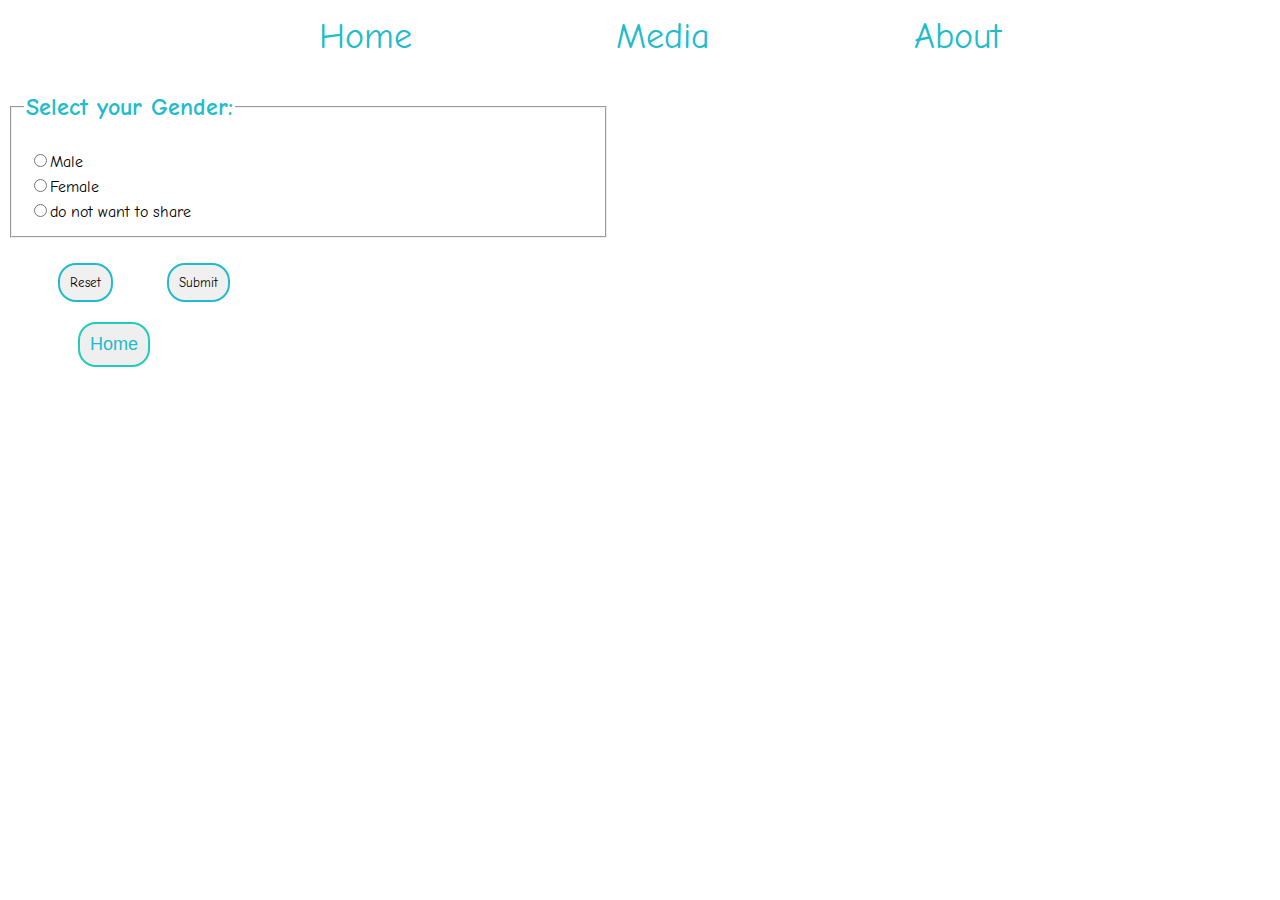
<file: gender.html>
<!DOCTYPE html>
<html lang="en">

<head>
    <meta charset="UTF-8">
    <meta name="viewport" content="width=device-width, initial-scale=1.0">
    <title>Select You Gender</title>
    <link rel="stylesheet" href="./styles/gender.css">
    <link rel="stylesheet" href="./styles/nav.css">
    <link rel="shortcut icon" href="./assets/img/IMG_7714.JPG" type="image/x-icon">
    <link rel="preconnect" href="https://fonts.googleapis.com">
    <link rel="preconnect" href="https://fonts.gstatic.com" crossorigin>
    <link href="https://fonts.googleapis.com/css2?family=Comic+Neue&display=swap" rel="stylesheet">
</head>

<body>
    <header>
        <nav>
            <ul>
                <li><a href="./index.html">Home</a></li>
                <li><a href="./media.html">Media</a></li>
                <li><a href="#">About</a></li>
            </ul>
        </nav>
    </header>
    <main>
        <form>
            <fieldset>
                <legend>
                    <h2>Select your Gender:</h2>
                </legend>
                <label for="male">
                    <input type="radio" name="gender" id="male">Male
                </label>
                <label for="female">
                    <input type="radio" name="gender" class="female">Female
                </label>
                <label for="do not want to share"><input type="radio" name="gender" id="do not want to share">do not
                    want to share</label>
            </fieldset>
            <button type="reset">Reset</button>
            <button type="submit">Submit</button>
        </form>
        <footer style="margin-top: 20px; margin-left:70px;">
            <button>
                <a href="./index.html">Home</a>
            </button>
        </footer>
    </main>
</body>

</html>
</file>
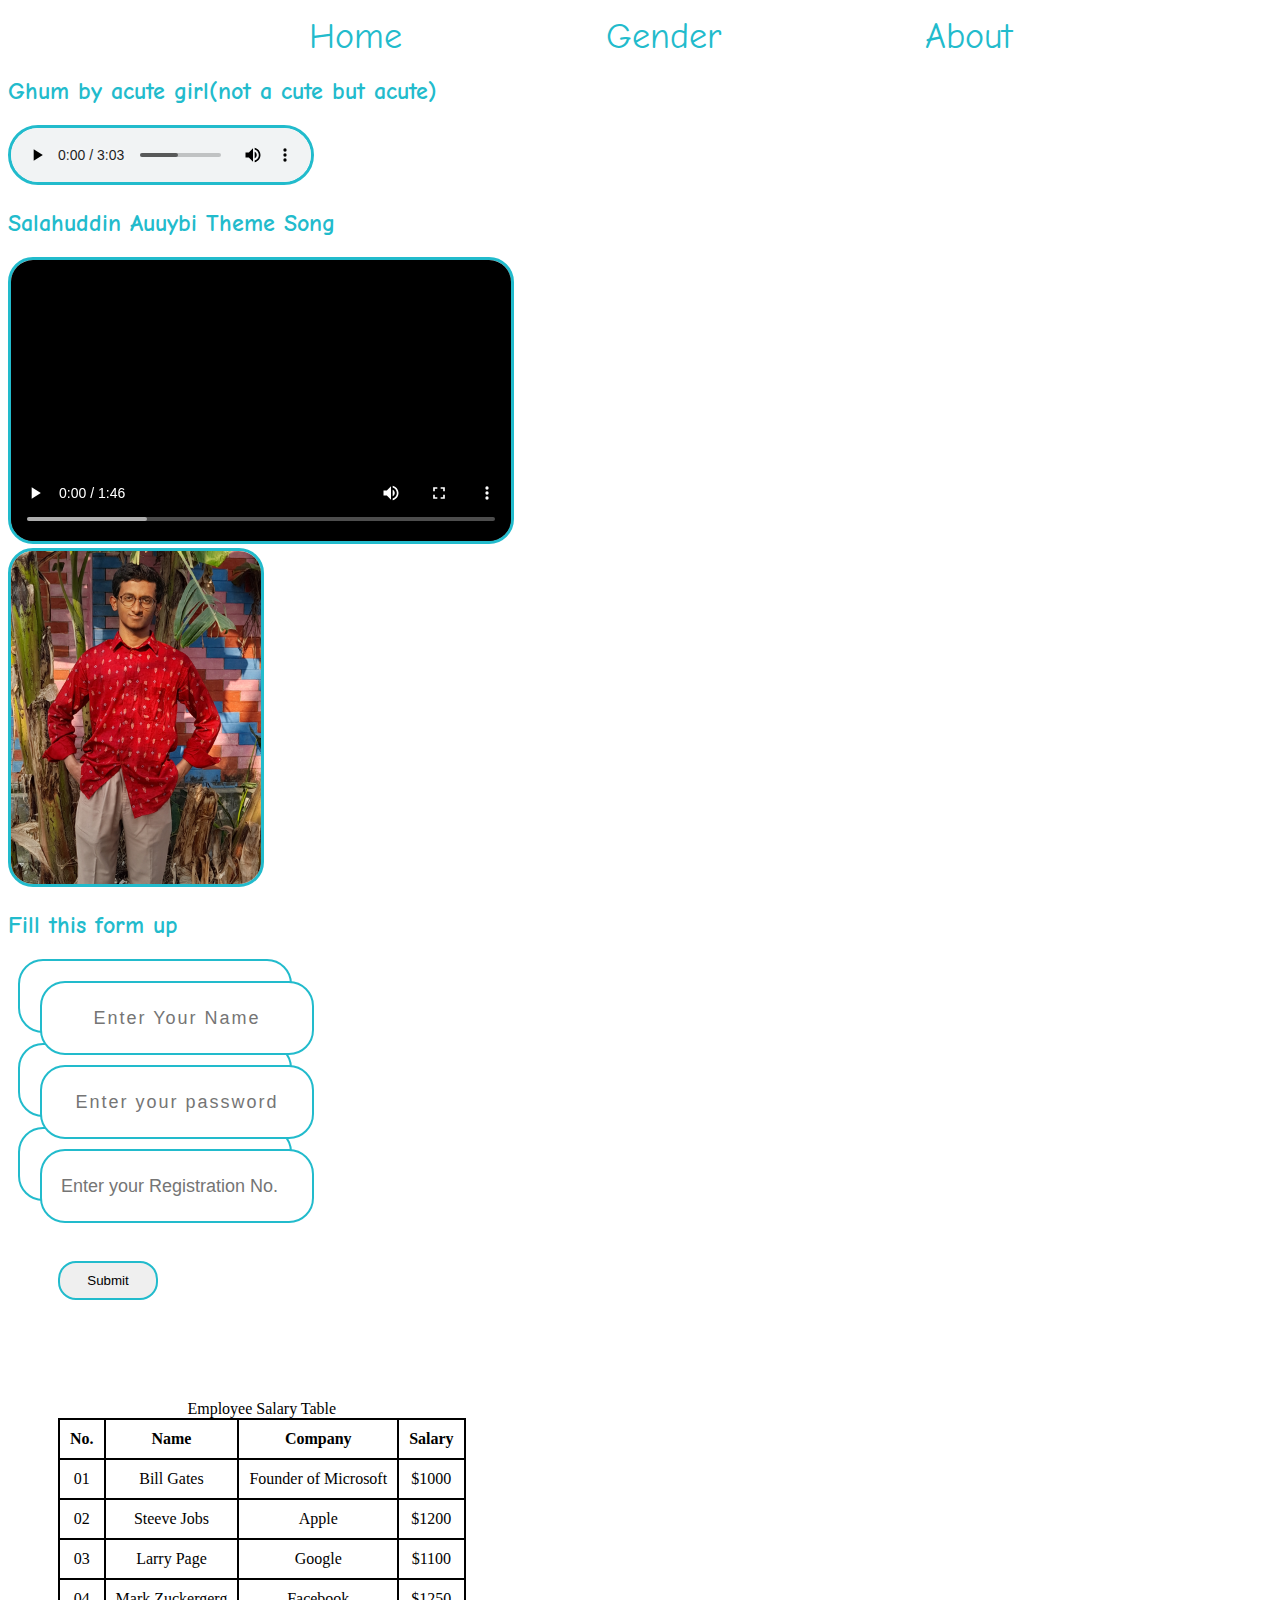
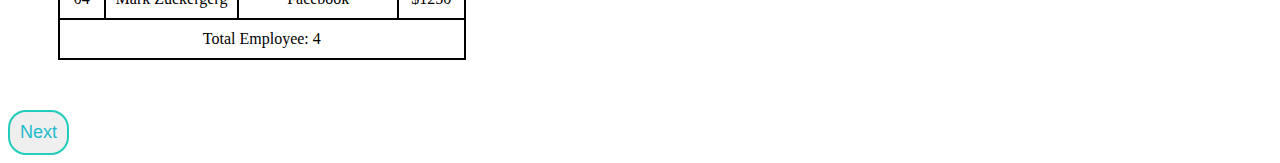
<file: media.html>
<!DOCTYPE html>
<html lang="en">

<head>
    <meta charset="UTF-8">
    <meta name="viewport" content="width=device-width, initial-scale=1.0">
    <title>Media</title>
    <link rel="stylesheet" href="./styles/media.css">
    <link rel="stylesheet" href="./styles/nav.css">
    <link rel="shortcut icon" href="./assets/img/IMG_7714.JPG" type="image/x-icon">
    <link rel="preconnect" href="https://fonts.googleapis.com">
    <link rel="preconnect" href="https://fonts.gstatic.com" crossorigin>
    <link href="https://fonts.googleapis.com/css2?family=Comic+Neue&display=swap" rel="stylesheet">
</head>

<body>
    <header>
        <nav>
            <ul>
                <li><a href="index.html">Home</a></li>
                <li><a href="./gender.html">Gender</a></li>
                <li><a href="#">About</a></li>
            </ul>
        </nav>
    </header>
    <main>
        <h2>Ghum by acute girl<span>(not a cute but acute)</span></h2>
        <audio src="./assets/audio/ghum.mp3" controls></audio>
        <h2>Salahuddin Auuybi Theme Song</h2>
        <video src="./assets/video/sahahuddin_ayyubi_theme_song.mp4" controls width="500px"></video>
        <section>
            <img src="./assets/img/20240203_152937.jpg" alt="MD Aref" width="250px">
        </section>
        <section>
            <h2>Fill this form up</h2>
            <form>
                <label for="name">
                    <input type="text" id="name" placeholder="Enter Your Name">
                </label>
                <label for="password">
                    <input type="password" id="password" placeholder="Enter your password">
                </label>
                <label for="reg.No."><input type="number" id="reg." placeholder="Enter your Registration No."></label>
                <button type="submit">Submit</button>
            </form>
        </section>
        <section>
            <table>
                <caption>Employee Salary Table</caption>
                <thead>

                </thead>
                <tr>
                    <th>No.</th>
                    <th>Name</th>
                    <th>Company</th>
                    <th>Salary</th>
                </tr>
                <tbody>
                    <tr>
                        <td>01</td>
                        <td>Bill Gates</td>
                        <td>Founder of Microsoft</td>
                        <td>$1000</td>
                    </tr>
                    <tr>
                        <td>02</td>
                        <td>Steeve Jobs</td>
                        <td>Apple</td>
                        <td>$1200</td>
                    </tr>
                    <tr>
                        <td>03</td>
                        <td>Larry Page</td>
                        <td>Google</td>
                        <td>$1100</td>
                    </tr>
                    <tr>
                        <td>04</td>
                        <td>Mark Zuckergerg</td>
                        <td>Facebook</td>
                        <td>$1250</td>
                    </tr>
                </tbody>
                <tfoot>
                    <tr>
                        <td colspan="4">Total Employee: 4</td>
                    </tr>
                </tfoot>
            </table>
        </section>
        <footer>
            <button>
                <a href="./gender.html">Next</a>
            </button>
        </footer>
    </main>
</body>

</html>
</file>
<file: styles/nav.css>
nav > ul {
  text-align: center;
}

header > nav > ul > li {
  display: inline;
  padding: 100px;
}
header > nav > ul > li > a {
  text-decoration: none;
  font-size: 36px;
}
time,
header > nav > ul > li > a,
h1,
h2,
h3,
h4,
h5,
h6 {
  color: #2bc;
}

h1,
h2,
h3,
h4,
h5,
h6,
header > nav > ul > li > a,
p {
  font-family: "Comic Neue", cursive;
  font-weight: 400;
  font-style: normal;
}
h2 {
  font-weight: 750;
}

footer > button > a {
  text-decoration: none;
  display: block;
  font-size: 18px;
  color: #2bc;
}

button {
  border: 2px solid #2cb;
  border-radius: 18px;
  padding: 10px;
}

button:hover {
  background-color: #ccc;
}
</file>
<file: styles/media.css>
video,
img {
  border-radius: 25px;
  border: 3px solid #2bc;
}
audio {
  border: 3px solid #2bc;
  border-radius: 50px;
}

form,
label {
  display: block;
}

label,
input {
  padding: 10px;
  margin: 10px;
  height: 50px;
  width: 250px;
  border: 2px solid #2bc;
  border-radius: 25px;
  outline: none;
}
label {
  border-radius: 25px;
}

input[placeholder] {
  font-size: 18px;
  letter-spacing: 2px;
  text-align: center;
}
input[placeholder="Enter your Registration No."] {
  letter-spacing: 0;
}

button[type="submit"] {
  padding: 10px;
  margin: 50px;
  outline: none;
  border: 2px solid #2bc;
  border-radius: 18px;
  width: 100px;
}

table {
  border-collapse: collapse;
  margin: 50px;
}
td,
th {
  border: 2px solid #000;
  padding: 10px;
  text-align: center;
}
</file>
<file: styles/gender.css>
label {
  display: block;
  font-family: "Comic Neue", cursive;
  font-weight: 400;
  font-style: normal;
  margin: 5px;
}

fieldset {
  width: 45%;
}

button[type="reset"],
button[type="submit"] {
  margin-left: 50px;
  margin-top: 25px;
  padding: 10px;
  font-family: "Comic Neue", cursive;
  font-weight: 400;
  font-style: normal;
  border: 2px solid #2bc;
  border-radius: 18px;
  background-color: #f0f0f0;
}
</file>
